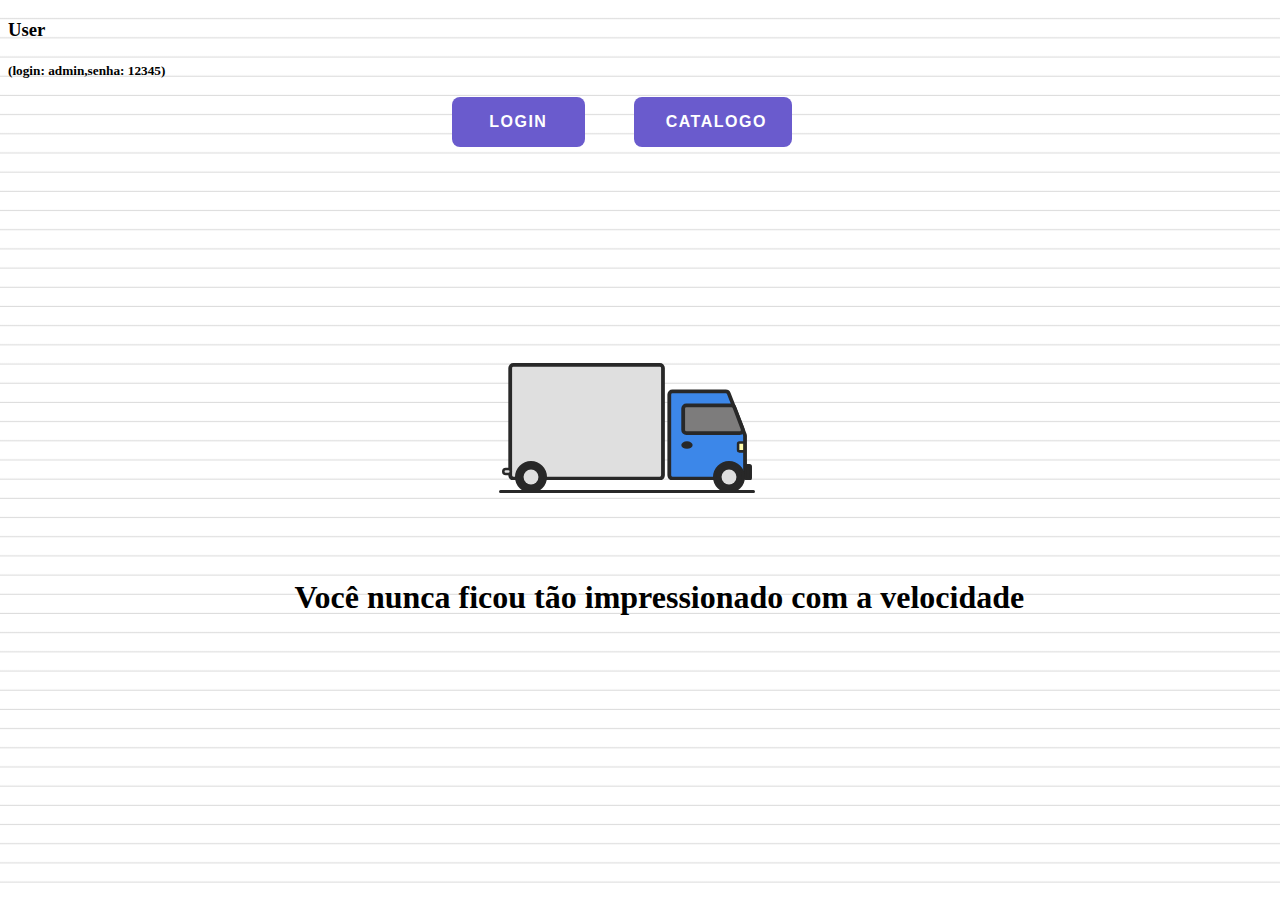
<file: index.html>
<!DOCTYPE html>
<html lang="en">

<head>
    <meta charset="UTF-8">
    <meta name="viewport" content="width=device-width, initial-scale=1.0">
    <title>mercado Digital</title>
    <link rel="stylesheet" href="style.css">
</head>

<body>
    <h3 id="usuario">User</h3>
    <h5>(login: admin,senha: 12345)</h5>
    <div class="container">
        <header>
            <button class="btnLogin" onclick="openModal()">
                <span class="shadow"></span>
                <span class="edge"></span>
                <span class="front">
                Login
                </span>
            </button>
            <a href="catalogo.html" class="btnCat">
                <span class="shadow"></span>
                <span class="edge"></span>
                <span class="front">
                    Catalogo
                </span>
            </a>
        </header>
    </div>

    <!--Caminhao-->
    <div class="loader">
        <div class="truckWrapper">
          <div class="truckBody">
            <svg
              xmlns="http://www.w3.org/2000/svg"
              fill="none"
              viewBox="0 0 198 93"
              class="trucksvg"
            >
              <path
                stroke-width="3"
                stroke="#282828"
                fill="#3c87e9"
                d="M135 22.5H177.264C178.295 22.5 179.22 23.133 179.594 24.0939L192.33 56.8443C192.442 57.1332 192.5 57.4404 192.5 57.7504V89C192.5 90.3807 191.381 91.5 190 91.5H135C133.619 91.5 132.5 90.3807 132.5 89V25C132.5 23.6193 133.619 22.5 135 22.5Z"
              ></path>
              <path
                stroke-width="3"
                stroke="#282828"
                fill="#7D7C7C"
                d="M146 33.5H181.741C182.779 33.5 183.709 34.1415 184.078 35.112L190.538 52.112C191.16 53.748 189.951 55.5 188.201 55.5H146C144.619 55.5 143.5 54.3807 143.5 53V36C143.5 34.6193 144.619 33.5 146 33.5Z"
              ></path>
              <path
                stroke-width="2"
                stroke="#282828"
                fill="#282828"
                d="M150 65C150 65.39 149.763 65.8656 149.127 66.2893C148.499 66.7083 147.573 67 146.5 67C145.427 67 144.501 66.7083 143.873 66.2893C143.237 65.8656 143 65.39 143 65C143 64.61 143.237 64.1344 143.873 63.7107C144.501 63.2917 145.427 63 146.5 63C147.573 63 148.499 63.2917 149.127 63.7107C149.763 64.1344 150 64.61 150 65Z"
              ></path>
              <rect
                stroke-width="2"
                stroke="#282828"
                fill="#FFFCAB"
                rx="1"
                height="7"
                width="5"
                y="63"
                x="187"
              ></rect>
              <rect
                stroke-width="2"
                stroke="#282828"
                fill="#282828"
                rx="1"
                height="11"
                width="4"
                y="81"
                x="193"
              ></rect>
              <rect
                stroke-width="3"
                stroke="#282828"
                fill="#DFDFDF"
                rx="2.5"
                height="90"
                width="121"
                y="1.5"
                x="6.5"
              ></rect>
              <rect
                stroke-width="2"
                stroke="#282828"
                fill="#DFDFDF"
                rx="2"
                height="4"
                width="6"
                y="84"
                x="1"
              ></rect>
            </svg>
          </div>
          <div class="truckTires">
            <svg
              xmlns="http://www.w3.org/2000/svg"
              fill="none"
              viewBox="0 0 30 30"
              class="tiresvg"
            >
              <circle
                stroke-width="3"
                stroke="#282828"
                fill="#282828"
                r="13.5"
                cy="15"
                cx="15"
              ></circle>
              <circle fill="#DFDFDF" r="7" cy="15" cx="15"></circle>
            </svg>
            <svg
              xmlns="http://www.w3.org/2000/svg"
              fill="none"
              viewBox="0 0 30 30"
              class="tiresvg"
            >
              <circle
                stroke-width="3"
                stroke="#282828"
                fill="#282828"
                r="13.5"
                cy="15"
                cx="15"
              ></circle>
              <circle fill="#DFDFDF" r="7" cy="15" cx="15"></circle>
            </svg>
          </div>
          <div class="road"></div>
      
          <svg
            xml:space="preserve"
            viewBox="0 0 453.459 453.459"
            xmlns:xlink="http://www.w3.org/1999/xlink"
            xmlns="http://www.w3.org/2000/svg"
            id="Capa_1"
            version="1.1"
            fill="#000000"
            class="lampPost"
          >
            <path
              d="M252.882,0c-37.781,0-68.686,29.953-70.245,67.358h-6.917v8.954c-26.109,2.163-45.463,10.011-45.463,19.366h9.993
      c-1.65,5.146-2.507,10.54-2.507,16.017c0,28.956,23.558,52.514,52.514,52.514c28.956,0,52.514-23.558,52.514-52.514
      c0-5.478-0.856-10.872-2.506-16.017h9.992c0-9.354-19.352-17.204-45.463-19.366v-8.954h-6.149C200.189,38.779,223.924,16,252.882,16
      c29.952,0,54.32,24.368,54.32,54.32c0,28.774-11.078,37.009-25.105,47.437c-17.444,12.968-37.216,27.667-37.216,78.884v113.914
      h-0.797c-5.068,0-9.174,4.108-9.174,9.177c0,2.844,1.293,5.383,3.321,7.066c-3.432,27.933-26.851,95.744-8.226,115.459v11.202h45.75
      v-11.202c18.625-19.715-4.794-87.527-8.227-115.459c2.029-1.683,3.322-4.223,3.322-7.066c0-5.068-4.107-9.177-9.176-9.177h-0.795
      V196.641c0-43.174,14.942-54.283,30.762-66.043c14.793-10.997,31.559-23.461,31.559-60.277C323.202,31.545,291.656,0,252.882,0z
      M232.77,111.694c0,23.442-19.071,42.514-42.514,42.514c-23.442,0-42.514-19.072-42.514-42.514c0-5.531,1.078-10.957,3.141-16.017
      h78.747C231.693,100.736,232.77,106.162,232.77,111.694z"
            ></path>
          </svg>
        </div>
      </div>

    <div id="frase">
        <h1>Você nunca ficou tão impressionado com a velocidade</h1>
    </div>

    <!--Tela de login - JanelaModal-->
    <div class="janela-modal">
        <div class="modal">
            <dialog>
                <div id="formHeading">
                    <h1>Login</h1><br>
                </div>
                <form id="formLogin">
                    <button id="botao-fechar">X</button>
                    <div class="input-group">
                        <input required="" type="text" name="login" autocomplete="off" id="login">
                        <label class="user-label" for="login">Login</label>
                      </div>
                    <br>
                    <div class="input-group">
                        <input required="" type="text" name="email" autocomplete="off" id="email">
                        <label class="user-label" for="email">e-mail</label>
                      </div>
                    <br>
                    <div class="input-group">
                        <input required="" type="password" name="senha" autocomplete="off" id="senha">
                        <label class="user-label" for="senha">Senha</label>
                      </div>
                    <br>
                    <div id="formGrupo">
                        <button class="button" onclick="realizarLogin()" type="button">
                            Entrar
                            <svg fill="currentColor" viewBox="0 0 24 24" class="icon">
                              <path
                                clip-rule="evenodd"
                                d="M12 2.25c-5.385 0-9.75 4.365-9.75 9.75s4.365 9.75 9.75 9.75 9.75-4.365 9.75-9.75S17.385 2.25 12 2.25zm4.28 10.28a.75.75 0 000-1.06l-3-3a.75.75 0 10-1.06 1.06l1.72 1.72H8.25a.75.75 0 000 1.5h5.69l-1.72 1.72a.75.75 0 101.06 1.06l3-3z"
                                fill-rule="evenodd"
                              ></path>
                            </svg>
                          </button>
                    </div>
                    <div class="register">
                        <p>don't have account?&nbsp;</p>
                        <a href="#"> sign in</a>
                        <p id="respostaLogin"></p>
                    </div>
                </form>
            </dialog>
        </div>
    </div>

    <script src="script.js"></script>
</body>

</html>
</file>
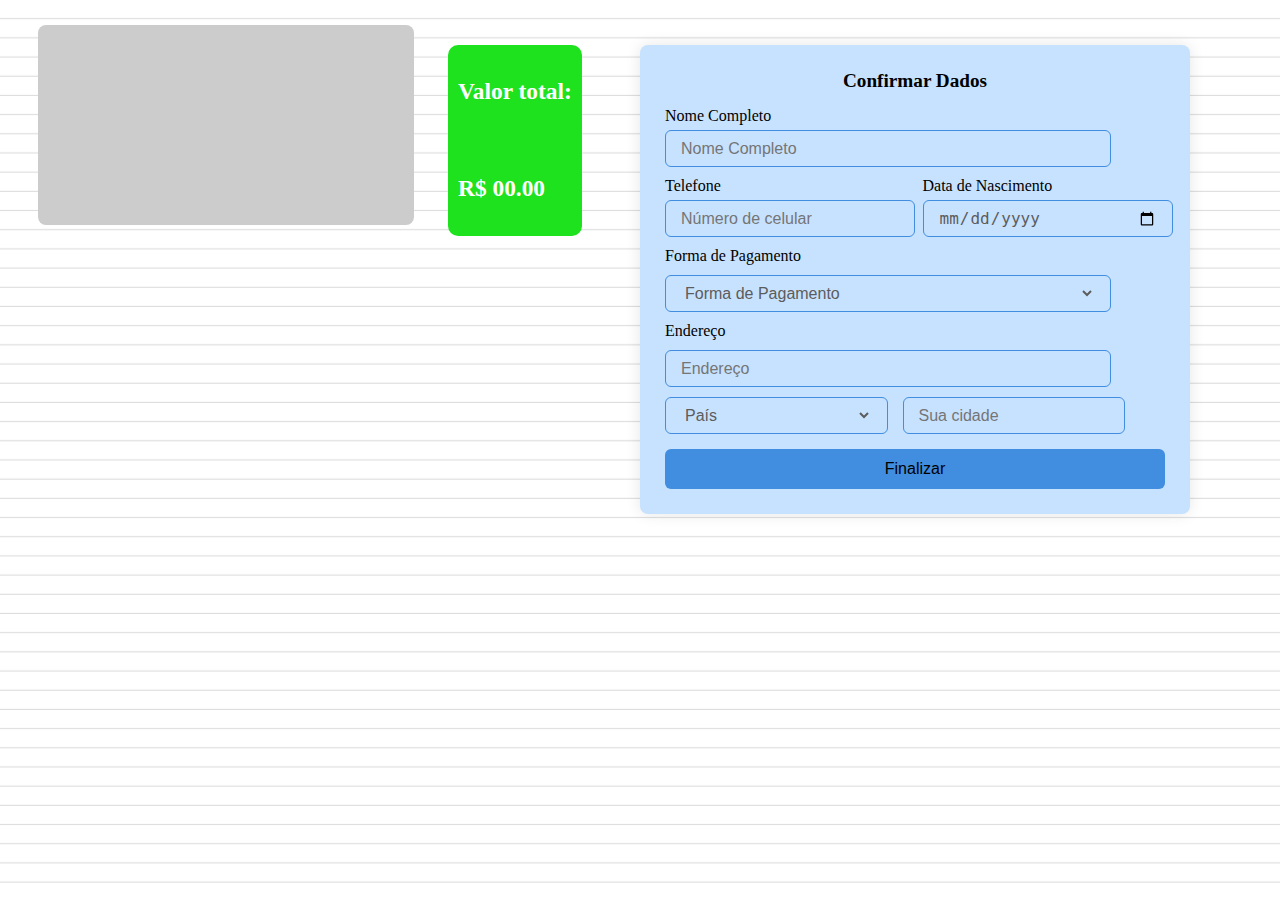
<file: carrinho.html>
<!DOCTYPE html>
<html lang="en">

<head>
    <meta charset="UTF-8">
    <meta name="viewport" content="width=device-width, initial-scale=1.0">
    <title>Document</title>
    <link rel="stylesheet" href="styleCarrinho.css">
</head>

<body>
    <table id="tableCarrinho">
        <tbody id="itensAdicionados">

        </tbody>
    </table>

    <div id="valor">
        <h3>Valor total: </h3><br>
        <h3 id="valorTotal">R$ 00.00</h3>
    </div>
    <div id="informacoes">
        <section class="container">
            <header>Confirmar Dados</header>
            <form class="form" action="#">
                <div class="input-box">
                    <label>Nome Completo</label>
                    <input required="" placeholder="Nome Completo" type="text">
                </div>
                <div class="column">
                    <div class="input-box">
                      <label>Telefone</label>
                      <input required="" placeholder="Número de celular" type="telephone">
                    </div>
                    <div class="input-box">
                      <label>Data de Nascimento</label>
                      <input required="" placeholder="Enter birth date" type="date">
                    </div>
                </div>
                <div class="input-box address">
                    <label>Forma de Pagamento</label>
                    <div class="column">
                      <div class="select-box">
                        <select>
                          <option hidden="">Forma de Pagamento</option>
                          <option>PIX</option>
                          <option>Cartão Visa</option>
                          <option>Cartão MasterCard</option>
                          <option>Boleto</option>
                        </select>
                      </div>
                    </div>
                  </div>
                <div class="input-box address">
                  <label>Endereço</label>
                  <input required="" placeholder="Endereço" type="text">
                  <div class="column">
                    <div class="select-box">
                      <select>
                        <option hidden="">País</option>
                        <option>USA</option>
                        <option>Brasil</option>
                        <option>Uruguai</option>
                        <option>Argentina</option>
                      </select>
                    </div>
                  <input required="" placeholder="Sua cidade" type="text">
                  </div>
                </div>
                <button>Finalizar</button>
            </form>
          </section>
    </div>

    <script>
        let itensCarrinho = localStorage.getItem('carrinhoItens');
        function adicionarItensCarrinho() {
            const itensCarrinho = JSON.parse(localStorage.getItem('carrinhoItens'));
            const tabelaItensComprados = document.getElementById('itensAdicionados');

            itensCarrinho.forEach((item) => {
                const tr = document.createElement('tr');
                tr.innerHTML = `
        <td><img src="${item.urlImagem}" id='imagemComprada'></td>
        <td id='itemCar'>${item.item}</td>
        <td id='valorCar'>R$ ${item.valor}</td>
        <td>
            <button onclick="excluirCarrinho(this)" id="delete-button"><svg class="delete-svgIcon" viewBox="0 0 448 512">
            <path d="M135.2 17.7L128 32H32C14.3 32 0 46.3 0 64S14.3 96 32 96H416c17.7 0 32-14.3 32-32s-14.3-32-32-32H320l-7.2-14.3C307.4 6.8 296.3 0 284.2 0H163.8c-12.1 0-23.2 6.8-28.6 17.7zM416 128H32L53.2 467c1.6 25.3 22.6 45 47.9 45H346.9c25.3 0 46.3-19.7 47.9-45L416 128z"></path>
            </svg></button>
        </td>
    `;
                tabelaItensComprados.appendChild(tr);
            });
        }

        function excluirCarrinho(button) {
            let trPai = button.closest('tr'); // acesso ao tr pai do botão
            trPai.remove(); // remove o tr pai do botão

            let itensCarrinho = JSON.parse(localStorage.getItem('carrinhoItens'));
            let itemToRemove = trPai.cells[1].textContent; // Get the item text from the table cell

            // Find the index of the item to be removed
            let index = itensCarrinho.findIndex(item => item.item === itemToRemove);

            if (index !== -1) {
                itensCarrinho.splice(index, 1); // Remove the item from the array
                localStorage.setItem('carrinhoItens', JSON.stringify(itensCarrinho)); // Update the localStorage
            }
            calcularTotal();
        }

        function calcularTotal() {
            let total = 0;
            const valorCars = document.querySelectorAll('#valorCar');
            valorCars.forEach((valorCar) => {
                const valor = parseFloat(valorCar.textContent.replace('R$ ', ''));
                total += valor;
            });
            document.getElementById('valorTotal').innerHTML = 'R$' + total.toFixed(2);
        }

        adicionarItensCarrinho();
        calcularTotal();
    </script>
</body>

</html>
</file>
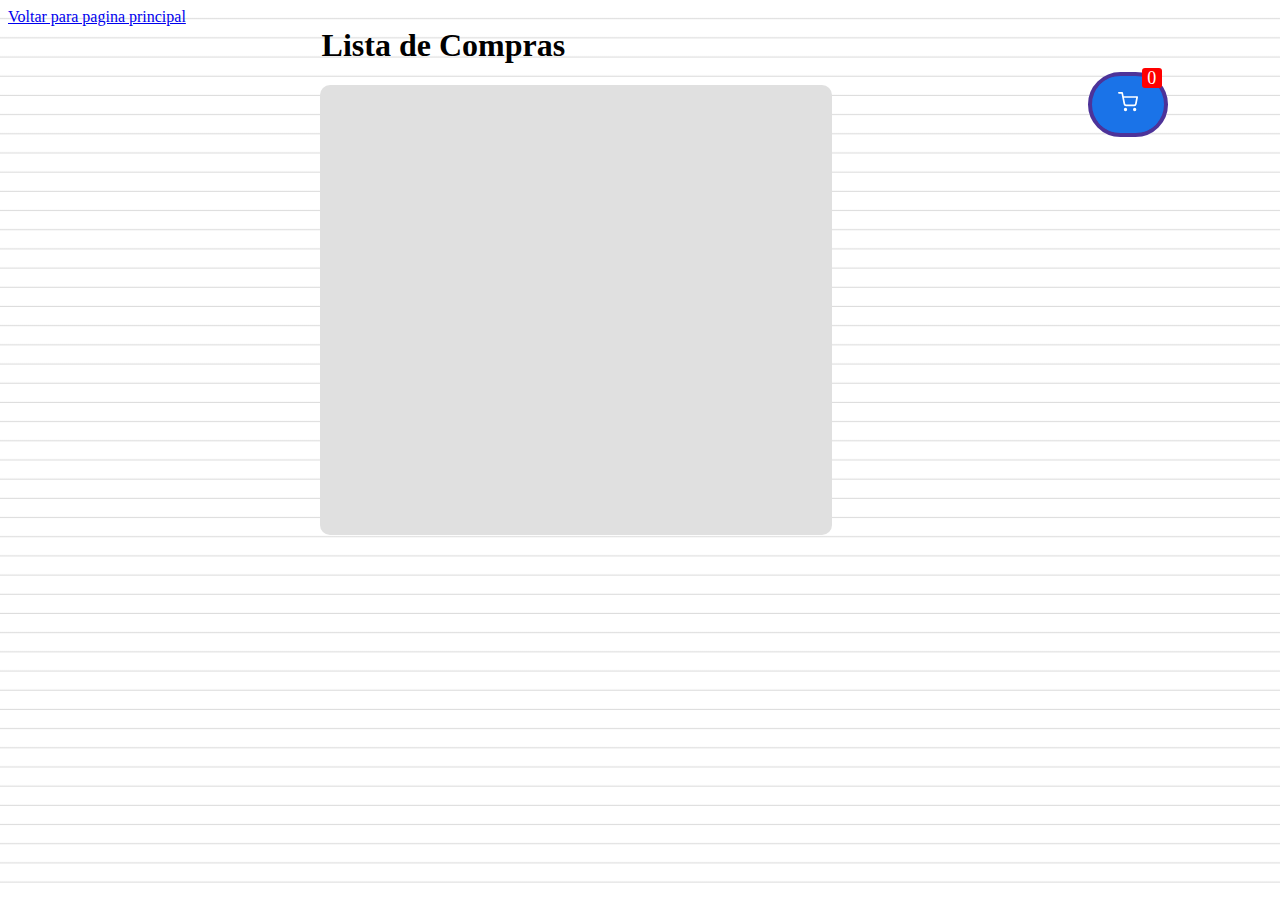
<file: catalogo.html>
<!DOCTYPE html>
<html lang="en">

<head>
    <meta charset="UTF-8">
    <meta name="viewport" content="width=device-width, initial-scale=1.0">
    <title>Lista de Compras</title>
    <link rel="stylesheet" href="styleCatalogo.css">
</head>

<body>
    <div id="container">
        <a href="index.html" id="linkHome">Voltar para pagina principal</a>
        <h1 id="titulo">Lista de Compras</h1>
        <button onclick="openModal()" id="adicionarItem">Adicionar Item</button>
        <table id="catalogo">
            <tbody id="listagem">
            </tbody>
        </table>
    </div>

    <button onclick="openCarrinho()" id="botaoCarrinho">
        <div class="default-btn">
            <svg class="css-i6dzq1" stroke-linejoin="round" stroke-linecap="round" fill="none" stroke-width="2" stroke="white" height="20" width="20" viewBox="0 0 24 24"><circle r="1" cy="21" cx="9"></circle><circle r="1" cy="21" cx="20"></circle><path d="M1 1h4l2.68 13.39a2 2 0 0 0 2 1.61h9.72a2 2 0 0 0 2-1.61L23 6H6"></path></svg>
          </div>
          <div class="hover-btn">
            <svg class="css-i6dzq1" stroke-linejoin="round" stroke-linecap="round" fill="none" stroke-width="2" stroke="white" height="20" width="20" viewBox="0 0 24 24"><circle r="1" cy="21" cx="9"></circle><circle r="1" cy="21" cx="20"></circle><path d="M1 1h4l2.68 13.39a2 2 0 0 0 2 1.61h9.72a2 2 0 0 0 2-1.61L23 6H6"></path></svg>
          </div>
    </button>
    <span id="contador">0</span>

    <!--Modal para o carrinho-->
    <div id="janelaCarrinho">
        <dialog id="modalCarrinho">
            <button id="botaoFechar">X</button><br>
            <h2 id="headerCarrinho">Carrinho de Compras</h2>
            <table id="tableCarrinho">
                <tbody id="itensAdicionados">
                </tbody>
            </table>
            <button id="btnFinalizarCompra">$ Finalizar Compra $</button>
        </dialog>
    </div>

    <!-- Janela para adicionar itens - Apenas para ADMIN -->

    <div class="janela-modal">
        <div class="modal">
            <dialog id="modalAdicionarItens">
                <div id="formHeading">
                    <h1>Adicionar item ao catálogo</h1><br>
                </div>
                <button id="botao-fechar">X</button><br><br>
                <input type="text" id="item" placeholder="item"><br><br>
                <input type="text" id="valor" placeholder="Valor R$"><br><br>
                <select name="tipo" id="tipo">
                    <option value="geral">Geral</option>
                    <option value="livro">Livro</option>
                    <option value="eletronico">Eletrônico</option>
                    <option value="ferramentas">Ferramentas</option>
                    <option value="consumiveis">Consumíveis</option>
                    <option value="roupa">Roupa</option>
                </select><br><br>
                <input type="text" id="descricao" placeholder="Descrição"><br><br>
                <input type="text" id="imagem" placeholder="URL da Imagem"><br><br>
                <button onclick="create()">Adicionar</button>
                <button onclick="limpar()">Limpar</button>
            </dialog>
        </div>
    </div>

    <script src="scriptCatalogo.js"></script>
</body>

</html>
</file>
<file: style.css>
body {
    width: 98%;
    height: 100%;
    /* Add your background pattern here */
    background-image: linear-gradient(#ffffff 1.1rem, #ccc 1.2rem);
    background-size: 100% 1.2rem;
}

header{
    display: flex;
    position: relative;
    justify-content: center;
    align-items: center;
    margin-left: 20px;
    
}
.btnLogin,
.btnCat,
.btnCar {
    position: relative;
    background: transparent;
    padding: 0px;
    margin-right: 40px;
    border: none;
    cursor: pointer;
    outline-offset: 4px;
    outline-color: deeppink;
    transition: filter 250ms;
    text-decoration: none;
    -webkit-tap-highlight-color: rgba(0, 0, 0, 0);
}

.btnLogin{
    margin-right: 60px;
}

.front {
    display: block;
    position: relative;
    border-radius: 8px;
    background: hsl(248, 53%, 58%);
    padding: 16px 32px;
    color: white;
    font-family: -apple-system, BlinkMacSystemFont, "Segoe UI", Roboto, Oxygen,
        Ubuntu, Cantarell, "Open Sans", "Helvetica Neue", sans-serif;
    font-weight: 600;
    width: 57%;
    height: 10%;
    text-transform: uppercase;
    letter-spacing: 1.5px;
    font-size: 1rem;
    transform: translateY(-4px);
    transition: transform 600ms cubic-bezier(0.3, 0.7, 0.4, 1);
}

.btnLogin:hover,
.btnCat:hover,
.btnCar:hover {
    filter: brightness(110%);
}

.btnLogin:hover .front,
.btnCat:hover .front,
.btnCar:hover .front {
    transform: translateY(-6px);
    transition: transform 250ms cubic-bezier(0.3, 0.7, 0.4, 1.5);
}

.btnLogin:active .front,
.btnCat:active .front,
.btnCar:active .front {
    transform: translateY(-2px);
    transition: transform 34ms;
}

.btnLogin:hover .shadow,
.btnCat:hover .shadow,
.btnCar:hover .shadow {
    transform: translateY(4px);
    transition: transform 250ms cubic-bezier(0.3, 0.7, 0.4, 1.5);
}

.btnLogin:active .shadow,
.btnCat:active .shadow,
.btnCar:active .shadow {
    transform: translateY(1px);
    transition: transform 34ms;
}

.btnLogin:focus:not(:focus-visible),
.btnCat:focus:not(:focus-visible),
.btnCar:focus:not(:focus-visible) {
    outline: none;
}

/*Carrinho*/

.loader {
    width: 20%;
    height: 10%;
    display: flex;
    align-items: center;
    justify-content: center;
    position: absolute;
    left: 39%;
    top: 40%;
  }
  
  .truckWrapper {
    width: 300px;
    height: 175px;
    display: flex;
    flex-direction: column;
    position: relative;
    align-items: center;
    justify-content: flex-end;
    overflow-x: hidden;
  }
  /* truck upper body */
  .truckBody {
    width: 250px;
    height: fit-content;
    margin-bottom: 6px;
    animation: motion 1s linear infinite;
  }
  /* truck suspension animation*/
  @keyframes motion {
    0% {
      transform: translateY(0px);
    }
    50% {
      transform: translateY(3px);
    }
    100% {
      transform: translateY(0px);
    }
  }
  /* truck's tires */
  .truckTires {
    width: 230px;
    height: fit-content;
    display: flex;
    align-items: center;
    justify-content: space-between;
    padding: 0px 10px 0px 15px;
    position: absolute;
    bottom: 0;
  }
  .truckTires svg {
    width: 32px;
  }
  
  .road {
    width: 100%;
    height: 2.5px;
    background-color: #282828;
    position: relative;
    bottom: 0;
    align-self: flex-end;
    border-radius: 3px;
  }
  .road::before {
    content: "";
    position: absolute;
    width: 20px;
    height: 100%;
    background-color: #282828;
    right: -50%;
    border-radius: 3px;
    animation: roadAnimation 1.4s linear infinite;
    border-left: 10px solid white;
  }
  .road::after {
    content: "";
    position: absolute;
    width: 10px;
    height: 100%;
    background-color: #282828;
    right: -65%;
    border-radius: 3px;
    animation: roadAnimation 1.4s linear infinite;
    border-left: 4px solid white;
  }
  
  .lampPost {
    position: absolute;
    bottom: 0;
    right: -58%;
    height: 150px;
    animation: roadAnimation 1.7s linear infinite;
  }
  
  @keyframes roadAnimation {
    0% {
      transform: translateX(0px);
    }
    100% {
      transform: translateX(-350px);
    }
  }
  
#frase{
    position: absolute;
    top: 62%;
    left: 23%;
}

/*Inicio Login*/

dialog {
    border: none;
    border-radius: 15px;
    box-shadow: 5px 5px 5px 5px #dfd9d9;
    width: 20%;
    height: 75%;
}


/*Texto Login*/
#formHeading {
    position: relative;
    padding-left: 90px;
}

#formHeading h1 {
    color: #1a73e8;
    font-weight: bold;
}

#formLogin {
    margin-left: 20px;
}



#login-group,
#email-group,
#senha-group {
    margin-bottom: 12px;
}

#login-group,
#email-group,
#senha-group {
    position: relative;
}

#login,
#email,
#senha {
    border: solid 1.5px #9e9e9e;
    border-radius: 1rem;
    background: none;
    padding: 1rem;
    font-size: 1rem;
    color: #b1a9a9;
    transition: border 150ms cubic-bezier(0.4, 0, 0.2, 1);
}

.user-label {
    position: absolute;
    left: 50px;
    color: #e8e8e8;
    pointer-events: none;
    transform: translateY(1rem);
    transition: 150ms cubic-bezier(0.4, 0, 0.2, 1);
}

#login:focus,
input:valid,
#email:focus,
input:valid ,
#senha:focus,
input:valid  {
    outline: none;
    background-color: white;
    border: 1.5px solid #1a73e8;
}

#login:focus~label,
input:valid~label,
#email:focus~label,
input:valid~label,
#senha:focus~label,
input:valid~label {
    transform: translateY(-50%) scale(0.8);
    background-color: #ffffff;
    padding: 0 .2em;
    color: #2196f3;
}


#botao-fechar {
    position: absolute;
    top: 0%;
    right: 1%;
    background-color: #eee;
    border: none;
    padding-top: 5px;
    font-size: 1rem;
    width: 25px;
    height: 25px;
    border-radius: 50%;
    color: rgb(243, 103, 103);
    box-shadow: 0 0.4rem #dfd9d9;
    cursor: pointer;
}

#botao-fechar {
    color: white;
    box-shadow: 0 0.2rem #dfd9d9;
    transform: translateY(0.2rem);
}

#botao-fechar:hover:not(:disabled) {
    background: rgb(243, 103, 103);
    color: white;
    text-shadow: 0 0.1rem #bcb4b4;
}

#botao-fechar:disabled {
    cursor: auto;
    color: grey;
}



.button {
    position: relative;
    transition: all 0.3s ease-in-out;
    box-shadow: 0px 10px 20px rgba(0, 0, 0, 0.2);
    padding-block: 0.5rem;
    padding-inline: 1.25rem;
    background-color: #2196f3;
    border-radius: 9999px;
    display: flex;
    align-items: center;
    justify-content: center;
    cursor: pointer;
    color: #ffff;
    gap: 10px;
    font-weight: bold;
    border: 3px solid #ffffff4d;
    outline: none;
    overflow: hidden;
    font-size: 15px;
}

.icon {
    width: 24px;
    height: 24px;
    transition: all 0.3s ease-in-out;
}

.button:hover {
    transform: scale(1.05);
    border-color: #fff9;
}

.button:hover .icon {
    transform: translate(4px);
}

.button:hover::before {
    animation: shine 1.5s ease-out infinite;
}

.button::before {
    content: "";
    position: absolute;
    width: 100px;
    height: 100%;
    background-image: linear-gradient(120deg,
            rgba(255, 255, 255, 0) 30%,
            rgba(255, 255, 255, 0.8),
            rgba(255, 255, 255, 0) 70%);
    top: 0;
    left: -100px;
    opacity: 0.6;
}

@keyframes shine {
    0% {
        left: -100px;
    }

    60% {
        left: 100%;
    }

    to {
        left: 100%;
    }
}

.register {
    margin-top: 12px;
    display: flex;
    justify-content: flex-start;
    width: 100%;
    color: rgb(111, 103, 103);
    font-size: 13px;
    font-family: sans-serif;
    background-color: rgba(255, 0, 0, 0);
}

.register a {
    color: rgb(0, 136, 255);
    margin-top: 12px;
}
</file>
<file: styleCarrinho.css>
body {
    width: 98%;
    height: 100%;
    /* Add your background pattern here */
    background-image: linear-gradient(#ffffff 1.1rem, #ccc 1.2rem);
    background-size: 100% 1.2rem;
}

#tableCarrinho {
    margin-top: 2%;
    position: relative;
    max-width: 30%;
    width: 30%;
    height: 200px;
    margin-left: 30px;
    border: none;
    border-radius: 8px;
    background-color: #ccc;
    padding: 40px;
}

#tableCarrinho tr {
    border: none;
    background-color: white;
    margin-bottom: 10px;
    border-radius: 5px;
    display: flex;
    height: 100px;
    width: 110%;
    position: relative;
    margin-left: -10px;
}

#tableCarrinho tr img {
    width: 70px;
    height: 70px;
    margin: 10px;
}

#itemCar {
    margin: 8px;
    margin-top: 15px;
    font-size: 19px;
}

#valorCar {
    margin-top: 15px;
    font-size: 19px;
}

#delete-button {
    margin-top: 45px;
    margin-left: -134px;
    width: 35px;
    height: 35px;
    border-radius: 50%;
    background-color: rgb(20, 20, 20);
    border: none;
    font-weight: 600;
    display: flex;
    align-items: center;
    justify-content: center;
    box-shadow: 0px 0px 20px rgba(0, 0, 0, 0.164);
    cursor: pointer;
    transition-duration: 0.3s;
    overflow: hidden;
    position: relative;
}

.delete-svgIcon {
    width: 15px;
    transition-duration: 0.3s;
}

.delete-svgIcon path {
    fill: white;
}

#delete-button:hover {
    width: 90px;
    border-radius: 50px;
    transition-duration: 0.3s;
    background-color: rgb(255, 69, 69);
    align-items: center;
}

#delete-button:hover .delete-svgIcon {
    width: 20px;
    transition-duration: 0.3s;
    transform: translateY(60%);
    -webkit-transform: rotate(360deg);
    -moz-transform: rotate(360deg);
    -o-transform: rotate(360deg);
    -ms-transform: rotate(360deg);
    transform: rotate(360deg);
}

#delete-button::before {
    display: none;
    content: "Apagar";
    color: white;
    transition-duration: 0.3s;
    font-size: 2px;
}

#delete-button:hover::before {
    display: block;
    padding-right: 10px;
    font-size: 13px;
    opacity: 1;
    transform: translateY(0px);
    transition-duration: 0.3s;
}

#valor{
    position: absolute;
    left: 35%;
    top: 5%;
    background-color: rgb(29, 226, 29);
    border: none;
    border-radius: 10px;
    padding: 10px;
    color: white;
    font-size: 20px;
}

#informacoes {
    position: absolute;
    left: 50%;
    top: 5%;
}

.container {
    position: relative;
    max-width: 500px;
    width: 100%;
    background: #c7e2ff;
    padding: 25px;
    border-radius: 8px;
    box-shadow: 0 0 15px rgba(0, 0, 0, 0.1);
}

.container header {
    font-size: 1.2rem;
    color: #000;
    font-weight: 600;
    text-align: center;
}

.container .form {
    margin-top: 15px;
}

.form .input-box {
    width: 92%;
    margin-top: 10px;
}

.input-box label {
    color: #000;
}

.form :where(.input-box input, .select-box) {
    position: relative;
    height: 35px;
    width: 90%;
    outline: none;
    font-size: 1rem;
    color: #5c5c5c;
    margin-top: 5px;
    border: 1px solid #418ddf;
    border-radius: 6px;
    padding: 0 15px;
    background: #c7e2ff;
}

.input-box input:focus {
    box-shadow: 0 1px 0 rgba(0, 0, 0, 0.1);
}

.form .column {
    display: flex;
    column-gap: 15px;
}

.form .gender-box {
    margin-top: 10px;
}

.form :where(.gender-option, .gender) {
    display: flex;
    align-items: center;
    column-gap: 50px;
    flex-wrap: wrap;
}

.form .gender {
    column-gap: 5px;
}

.gender input {
    accent-color: #418ddf;
}

.form :where(.gender input, .gender label) {
    cursor: pointer;
}

.gender label {
    color: #000;
}

.address :where(input, .select-box) {
    margin-top: 10px;
}

.select-box select {
    height: 100%;
    width: 100%;
    outline: none;
    border: none;
    color: #5c5c5c;
    font-size: 1rem;
    background: #c7e2ff;
}

.form button {
    height: 40px;
    width: 100%;
    color: #000;
    font-size: 1rem;
    font-weight: 400;
    margin-top: 15px;
    border: none;
    border-radius: 6px;
    cursor: pointer;
    transition: all 0.2s ease;
    background: #418ddf;
}

.form button:hover {
    background: #1f61a7;
}
</file>
<file: styleCatalogo.css>
body {
    width: 98%;
    height: 100%;
    /* Add your background pattern here */
    background-image: linear-gradient(#ffffff 1.1rem, #ccc 1.2rem);
    background-size: 100% 1.2rem;
}

#titulo{
    margin-top: 1px;
    margin-left: 25%;
}

#catalogo {
    border: none;
    border-radius: 10px;
    background-color: rgb(224, 224, 224);
    position: absolute;
    left: 25%;
    width: 40%;
    height: 50%;
    padding: 10px;
    text-align: center;
}

#catalogo tr {
    border-bottom: 1px solid black;
    margin-bottom: 10px;
    background-color: #f9f9f9;
    padding: 10px;
    border: 1px solid #ddd;
    box-shadow: 0 0 10px rgba(0, 0, 0, 0.1);
    display: flex;
}

#catalogo tr>#botoesTable {
    margin-top: 100px;
}

#botaoCarrinho {
    position: absolute;
    top: 8%;
    left: 85%;
    overflow: hidden;
    outline: none;
    cursor: pointer;
    border-radius: 50px;
    background-color: #1a73e8;
    border: solid 4px hsl(255deg 50% 40%);
    font-family: inherit;
}

.default-btn,
.hover-btn {
    background-color: #1a73e8;
    display: -moz-box;
    gap: 15px;
    padding: 15px 20px;
    border-radius: 10px;
    font-size: 17px;
    font-weight: 500;
    transition: all .3s ease;
}

.hover-btn {
    position: absolute;
    inset: 0;
    background-color: hsl(255deg 50% 49%);
    transform: translate(0%, 100%);
}


#botaoCarrinho:hover .default-btn {
    transform: translate(0%, -100%);
}

#botaoCarrinho:hover .hover-btn {
    transform: translate(0%, 0%);
}


#listagem tr {
    height: 180px;
    background-color: #154b91;
    color: #ece6e6;
    font-size: 26px;
    border-radius: 8px;
    max-width: 98%;
    max-height: 65%;
    min-height: 95;
}

#itemTd {
    position: absolute;
    font-weight: 500;
    margin-left: 180px;

}

#valorTd {
    margin-top: 35px;
    margin-left: 9px;
    margin-right: 50px;
}

#imgTd {
    height: 24px;
    width: 24px;
}

#imagemPrincipal {
    border-radius: 5px;
    margin-left: 5px;
    margin-top: 5px;
    ;
    height: 165px;
    width: 165px;
}

#botaoAddCarrinho {
    position: absolute;
    margin-top: 120px;
    margin-left: 20px;
    height: 35px;
    width: 272px;
    border-radius: 6px;
    background-color: #5a9ee5;
    border: 2px solid hsl(255deg 50% 49%);
    font-size: 18px;
    color: rgb(255, 255, 255);
}

#botaoAddCarrinho:hover {
    background-color: #418ddf;
    cursor: pointer;
}

#descricaoTd {
    border-radius: 5px;
    height: 80px;
    width: 300px;
    border: none;
    background-color: #ffffff;
    color: black;
    font-size: 18px;
    text-align: justify;
    padding: 5px;
}

#botoesTable {
    position: absolute;
    margin-left: 180px;

}


/*Estilização do Carrinho*/

#contador {
    position: absolute;
    left: 89.2%;
    top: 7.5%;
    height: 20px;
    width: 20px;
    border-radius: 3px;
    background-color: red;
    color: white;
    text-align: center;
    font-size: 18px;
}

#modalCarrinho {
    position: absolute;
    left: 65%;
    top: -15%;
    width: 30%;
    border-radius: 10px;
    height: 400px;
}

#botaoFechar {
    position: absolute;
    left: 90%;
    background-color: #eee;
    border: none;
    padding-top: 5px;
    font-size: 1rem;
    width: 25px;
    height: 25px;
    border-radius: 10px;
    color: rgb(243, 103, 103);
    box-shadow: 0 0.4rem #dfd9d9;
    cursor: pointer;
}

#botaoFechar {
    color: white;
    box-shadow: 0 0.2rem #dfd9d9;
    transform: translateY(0.2rem);
}

#botaoFechar:hover:not(:disabled) {
    background: rgb(243, 103, 103);
    color: white;
    text-shadow: 0 0.1rem #bcb4b4;
}

#botaoFechar:disabled {
    cursor: auto;
    color: grey;
}

#headerCarrinho {
    margin-left: 80px;
    margin-top: -10px;
    margin-bottom: 40px;
}

#tableCarrinho {
    position: relative;
    max-width: 85%;
    width: 85%;
    height: 200px;
    margin-left: 30px;
    border: none;
    border-radius: 8px;
    background-color: #ccc;
    padding: 40px;
}

#btnFinalizarCompra {
    position: relative;
    margin-top: 25px;
    left: 30%;
    bottom: 0%;
    height: 35px;
    width: 150px;
    border-radius: 8px;
    border: none;
    background-color: rgb(31, 204, 31);
    color: white;
    font-weight: bolder;
    cursor: pointer;
}

#btnFinalizarCompra:hover{
    background-color: rgb(0, 128, 0);
}

#tableCarrinho tr {
    border: none;
    background-color: white;
    margin-bottom: 10px;
    border-radius: 5px;
    display: flex;
    height: 100px;
    width: 110%;
    position: relative;
    margin-left: -10px;
}

#tableCarrinho tr img {
    width: 70px;
    height: 70px;
    margin: 10px;
}

#itemCar {
    margin: 8px;
    margin-top: 15px;
    font-size: 19px;
}

#valorCar {
    margin-top: 15px;
    font-size: 19px;
}

#delete-button {
    margin-top: 45px;
    margin-left: -134px;
    width: 35px;
    height: 35px;
    border-radius: 50%;
    background-color: rgb(20, 20, 20);
    border: none;
    font-weight: 600;
    display: flex;
    align-items: center;
    justify-content: center;
    box-shadow: 0px 0px 20px rgba(0, 0, 0, 0.164);
    cursor: pointer;
    transition-duration: 0.3s;
    overflow: hidden;
    position: relative;
}

.delete-svgIcon {
    width: 15px;
    transition-duration: 0.3s;
}

.delete-svgIcon path {
    fill: white;
}

#delete-button:hover {
    width: 90px;
    border-radius: 50px;
    transition-duration: 0.3s;
    background-color: rgb(255, 69, 69);
    align-items: center;
}

#delete-button:hover .delete-svgIcon {
    width: 20px;
    transition-duration: 0.3s;
    transform: translateY(60%);
    -webkit-transform: rotate(360deg);
    -moz-transform: rotate(360deg);
    -o-transform: rotate(360deg);
    -ms-transform: rotate(360deg);
    transform: rotate(360deg);
}

#delete-button::before {
    display: none;
    content: "Apagar";
    color: white;
    transition-duration: 0.3s;
    font-size: 2px;
}

#delete-button:hover::before {
    display: block;
    padding-right: 10px;
    font-size: 13px;
    opacity: 1;
    transform: translateY(0px);
    transition-duration: 0.3s;
}
</file>
